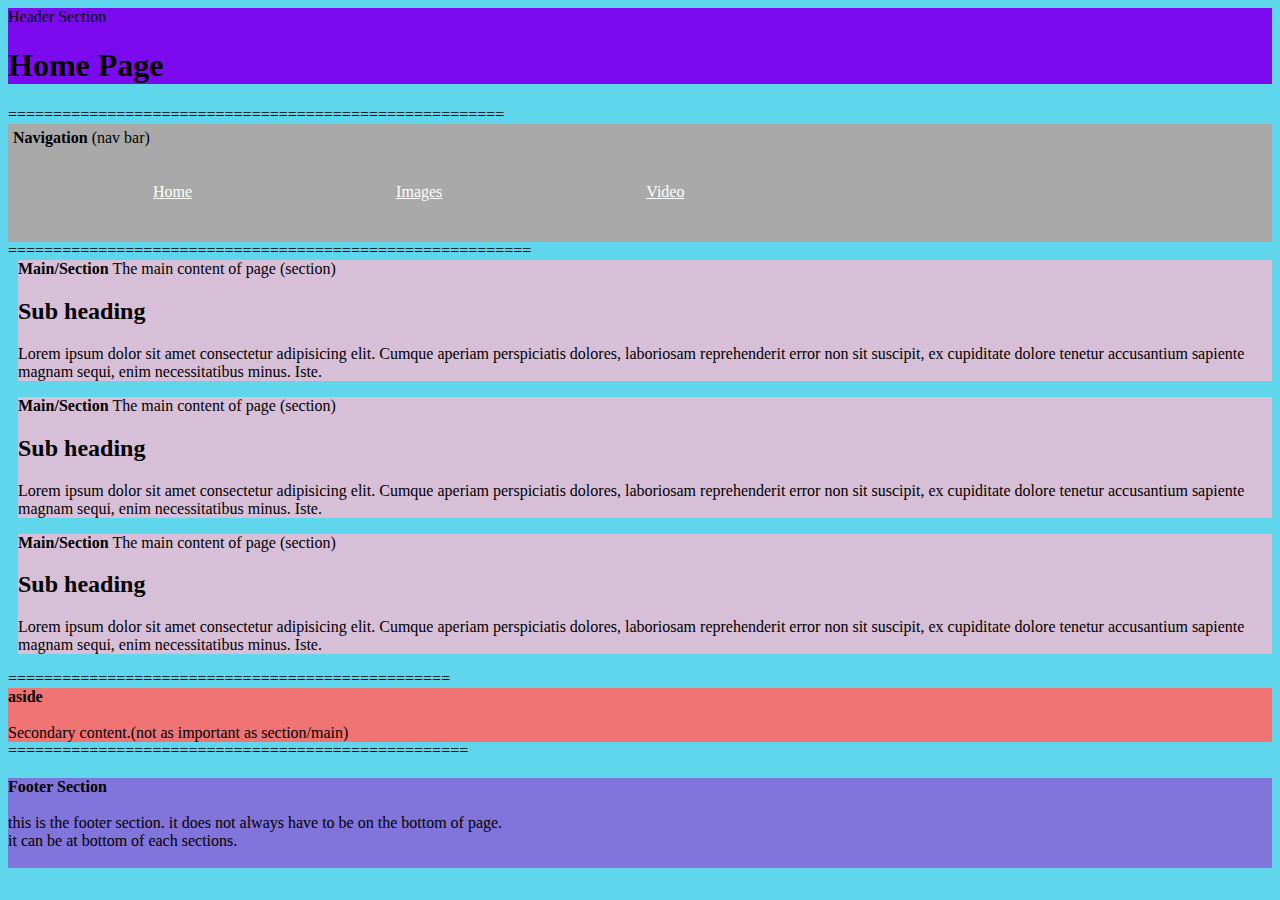
<file: index.html>
<!DOCTYPE html>
<html lang="en">

<head>
    <meta charset="UTF-8">
    <meta http-equiv="X-UA-Compatible" content="IE=edge">
    <meta name="viewport" content="width=device-width, initial-scale=1.0">
    <title>Home Page</title>
    <link rel="stylesheet" href="styles.css">
</head>

<body>
    <header class="header">
        Header Section
        <h1>Home Page</h1>
    </header>
    =======================================================
    <nav class="nav_bar">
        <b>Navigation </b> (nav bar)
        <ul>
            <li><a href="./index.html">Home</a></li>
            <li><a href="./images.html">Images</a></li>
            <li><a href="./videos.html">Video</a></li>
        </ul>
    </nav>
    ========================================================== 
    <section class="main-content">
        <strong>Main/Section</strong> The main content of page (section)
        <h2>Sub heading</h2>
        <p>Lorem ipsum dolor sit amet consectetur adipisicing elit. Cumque aperiam perspiciatis dolores, laboriosam
            reprehenderit error non sit suscipit, ex cupiditate dolore tenetur accusantium sapiente magnam sequi, enim
            necessitatibus minus. Iste.</p>
    </section>
    <section class="main-content">
        <strong>Main/Section</strong> The main content of page (section)
        <h2>Sub heading</h2>
        <p>Lorem ipsum dolor sit amet consectetur adipisicing elit. Cumque aperiam perspiciatis dolores, laboriosam
            reprehenderit error non sit suscipit, ex cupiditate dolore tenetur accusantium sapiente magnam sequi, enim
            necessitatibus minus. Iste.</p>
    </section>
    <section class="main-content">
        <strong>Main/Section</strong> The main content of page (section)
        <h2>Sub heading</h2>
        <p>Lorem ipsum dolor sit amet consectetur adipisicing elit. Cumque aperiam perspiciatis dolores, laboriosam
            reprehenderit error non sit suscipit, ex cupiditate dolore tenetur accusantium sapiente magnam sequi, enim
            necessitatibus minus. Iste.</p>
    </section>
    =================================================
    <aside class="aside">
       <Strong>aside</Strong> <br><br> Secondary content.(not as important as section/main)
    </aside>
    ===================================================
    <br><br>
    <footer class="footer1">
        <strong>Footer Section</strong><br><br>
        this is the footer section. it does not always have to be on the bottom of page. <br>it can be at bottom of each sections.
        <br><br>

    </footer>
</body>

</html>
</file>
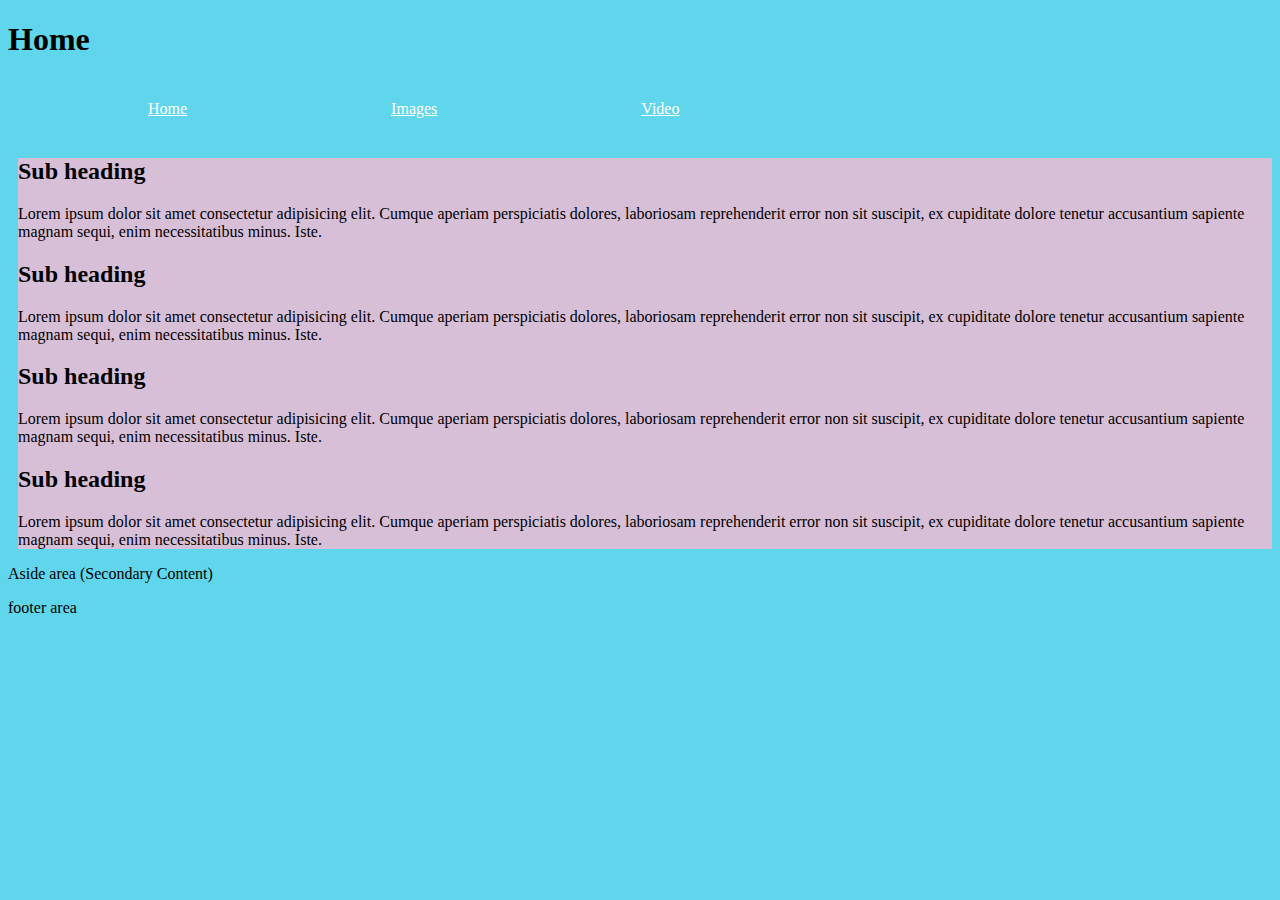
<file: basic_html_setup.html>
<!DOCTYPE html>
<html lang="en">

<head>
    <meta charset="UTF-8">
    <meta http-equiv="X-UA-Compatible" content="IE=edge">
    <meta name="viewport" content="width=device-width, initial-scale=1.0">
    <title>HTML Basic Layout</title>
    <link rel="stylesheet" href="styles.css">
</head>

<body>
    <header>
        <h1>Home</h1>
    </header>
    <nav>
        <ul>
            <li><a href="/basic_html_setup.html">Home</a></li>
            <li><a href="/images.html">Images</a></li>
            <li><a href="/videos.html">Video</a></li>
        </ul>
    </nav>
    <main class="main-content">
        <h2>Sub heading</h2>
        <p>Lorem ipsum dolor sit amet consectetur adipisicing elit. Cumque aperiam perspiciatis dolores, laboriosam
            reprehenderit error non sit suscipit, ex cupiditate dolore tenetur accusantium sapiente magnam sequi, enim
            necessitatibus minus. Iste.</p>
        <section>
            <h2>Sub heading</h2>
            <p>Lorem ipsum dolor sit amet consectetur adipisicing elit. Cumque aperiam perspiciatis dolores, laboriosam
                reprehenderit error non sit suscipit, ex cupiditate dolore tenetur accusantium sapiente magnam sequi,
                enim
                necessitatibus minus. Iste.</p>
        </section>
        <section>
            <h2>Sub heading</h2>
            <p>Lorem ipsum dolor sit amet consectetur adipisicing elit. Cumque aperiam perspiciatis dolores, laboriosam
                reprehenderit error non sit suscipit, ex cupiditate dolore tenetur accusantium sapiente magnam sequi,
                enim
                necessitatibus minus. Iste.</p>
        </section>
        <section>
            <h2>Sub heading</h2>
            <p>Lorem ipsum dolor sit amet consectetur adipisicing elit. Cumque aperiam perspiciatis dolores, laboriosam
                reprehenderit error non sit suscipit, ex cupiditate dolore tenetur accusantium sapiente magnam sequi,
                enim
                necessitatibus minus. Iste.</p>
        </section>
    </main>
    <aside>
        <p>Aside area (Secondary Content)
        </p>
    </aside>
    <footer>
        footer area
    </footer>
</body>

</html>
</file>
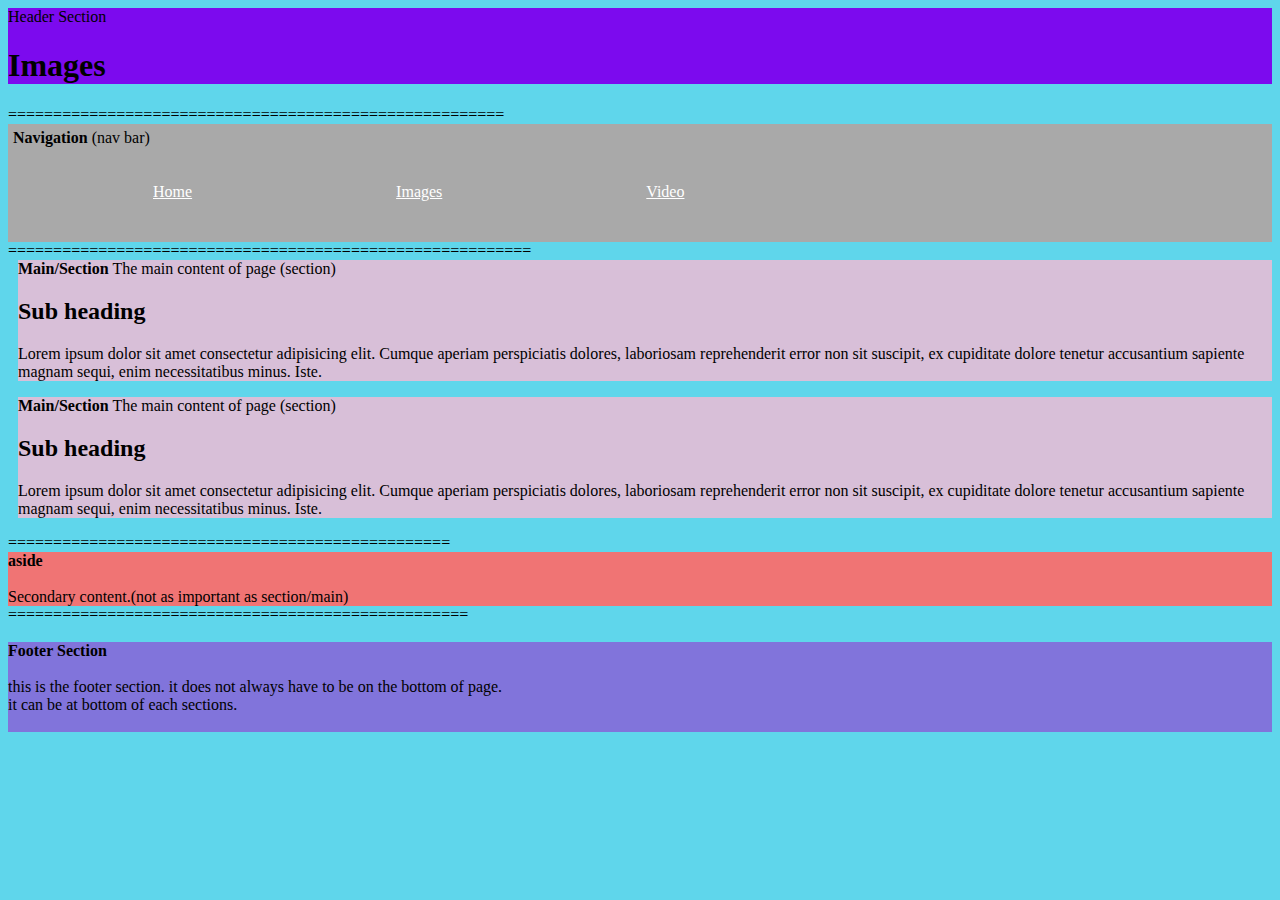
<file: images.html>
<!DOCTYPE html>
<html lang="en">

<head>
    <meta charset="UTF-8">
    <meta http-equiv="X-UA-Compatible" content="IE=edge">
    <meta name="viewport" content="width=device-width, initial-scale=1.0">
    <title>Images</title>
    <link rel="stylesheet" href="styles.css">
</head>

<body>
    <header class="header">
        Header Section
        <h1>Images</h1>
    </header>
    =======================================================
    <nav class="nav_bar">
        <b>Navigation </b> (nav bar)
        <ul>
            <li><a href="./index.html">Home</a></li>
            <li><a href="./images.html">Images</a></li>
            <li><a href="./videos.html">Video</a></li>
        </ul>
    </nav>
    ========================================================== 
    <section class="main-content">
        <strong>Main/Section</strong> The main content of page (section)
        <h2>Sub heading</h2>
        <p>Lorem ipsum dolor sit amet consectetur adipisicing elit. Cumque aperiam perspiciatis dolores, laboriosam
            reprehenderit error non sit suscipit, ex cupiditate dolore tenetur accusantium sapiente magnam sequi, enim
            necessitatibus minus. Iste.</p>
    </section>
    <section class="main-content">
        <strong>Main/Section</strong> The main content of page (section)
        <h2>Sub heading</h2>
        <p>Lorem ipsum dolor sit amet consectetur adipisicing elit. Cumque aperiam perspiciatis dolores, laboriosam
            reprehenderit error non sit suscipit, ex cupiditate dolore tenetur accusantium sapiente magnam sequi, enim
            necessitatibus minus. Iste.</p>
    </section>
 
    =================================================
    <aside class="aside">
       <Strong>aside</Strong> <br><br> Secondary content.(not as important as section/main)
    </aside>
    ===================================================
    <br><br>
    <footer class="footer1">
        <strong>Footer Section</strong><br><br>
        this is the footer section. it does not always have to be on the bottom of page. <br>it can be at bottom of each sections.
        <br><br>

    </footer>
</body>

</html>
</file>
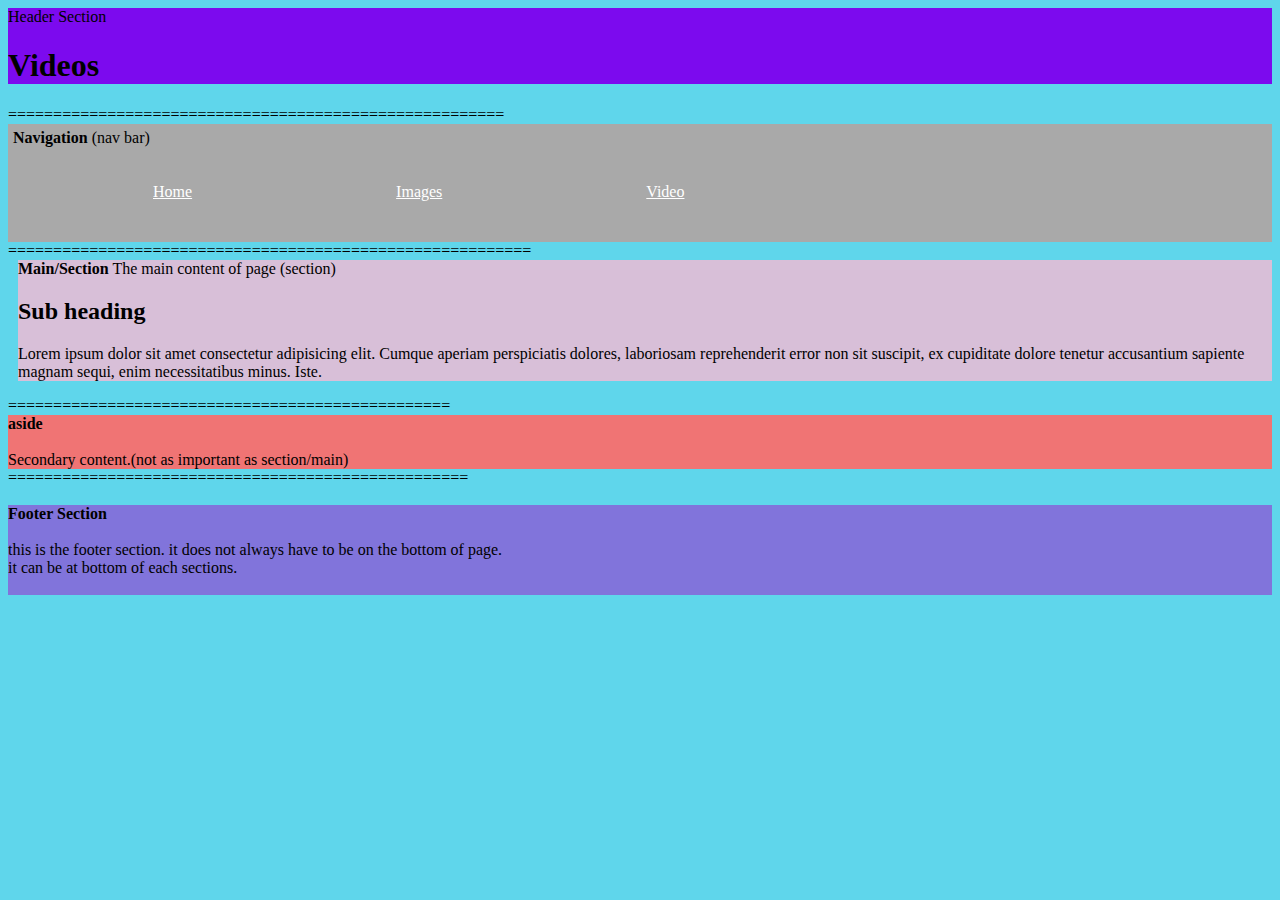
<file: videos.html>
<!DOCTYPE html>
<html lang="en">

<head>
    <meta charset="UTF-8">
    <meta http-equiv="X-UA-Compatible" content="IE=edge">
    <meta name="viewport" content="width=device-width, initial-scale=1.0">
    <title>Videos</title>
    <link rel="stylesheet" href="styles.css">
</head>

<body>
    <header class="header">
        Header Section
        <h1>Videos</h1>
    </header>
    =======================================================
    <nav class="nav_bar">
        <b>Navigation </b> (nav bar)
        <ul>
            <li><a href="./index.html">Home</a></li>
            <li><a href="./images.html">Images</a></li>
            <li><a href="./videos.html">Video</a></li>
        </ul>
    </nav>
    ========================================================== 
    <section class="main-content">
        <strong>Main/Section</strong> The main content of page (section)
        <h2>Sub heading</h2>
        <p>Lorem ipsum dolor sit amet consectetur adipisicing elit. Cumque aperiam perspiciatis dolores, laboriosam
            reprehenderit error non sit suscipit, ex cupiditate dolore tenetur accusantium sapiente magnam sequi, enim
            necessitatibus minus. Iste.</p>
    </section>

    =================================================
    <aside class="aside">
       <Strong>aside</Strong> <br><br> Secondary content.(not as important as section/main)
    </aside>
    ===================================================
    <br><br>
    <footer class="footer1">
        <strong>Footer Section</strong><br><br>
        this is the footer section. it does not always have to be on the bottom of page. <br>it can be at bottom of each sections.
        <br><br>

    </footer>
</body>

</html>
</file>
<file: styles.css>
body {
    background-color: rgb(95, 214, 235);
}

.header{
background-color: rgb(124, 10, 238);
    }

.nav_bar{
        background-color: darkgrey;
        padding: 5px;
         
}

.main-content {
 
    margin-left: 10px;
    background-color: thistle;
}

.aside{
    background-color: rgb(240, 116, 116);
   
}

.footer1 {
    background-color: rgb(129, 116, 219);
}

ul {
    list-style-type: none;  
   
}

li{
    display: inline-block;
    margin: 20px 100px;
}

a{
    color:white;
}
a:hover{
color: yellow;

}
</file>
